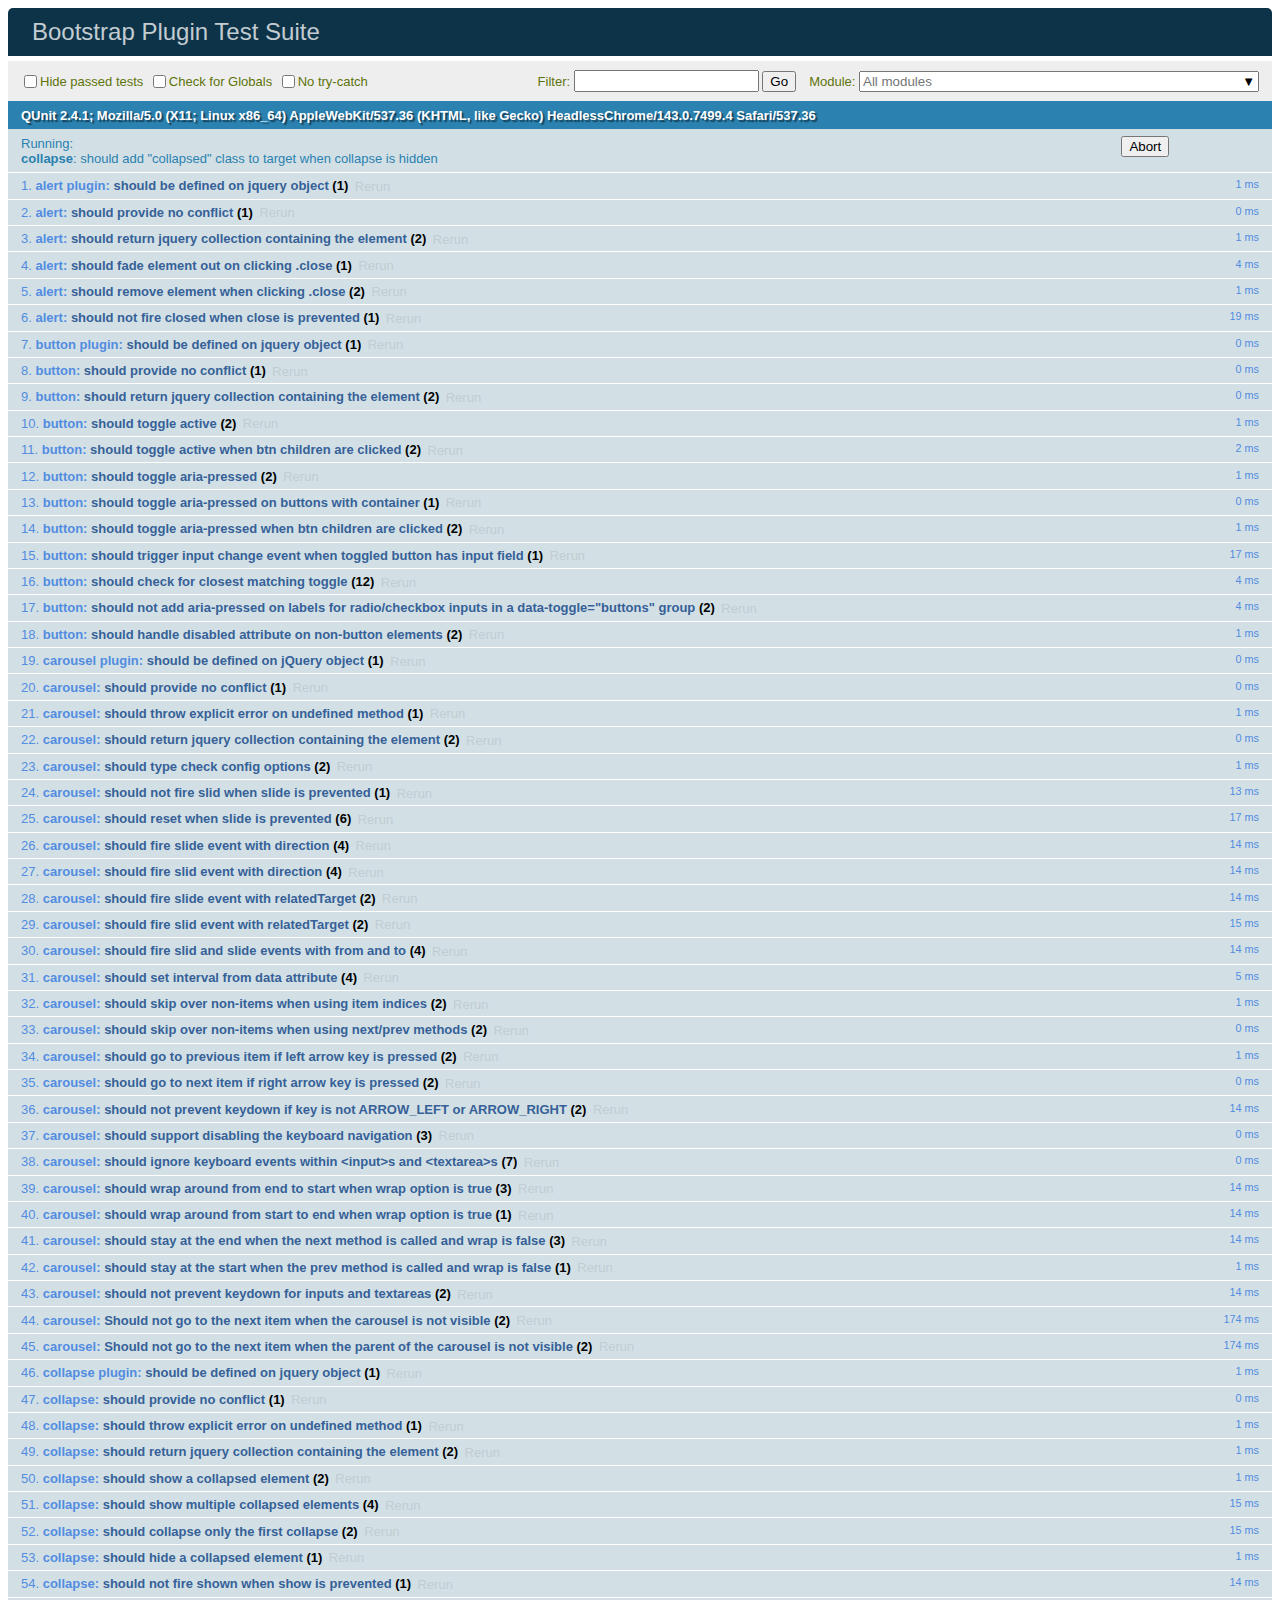
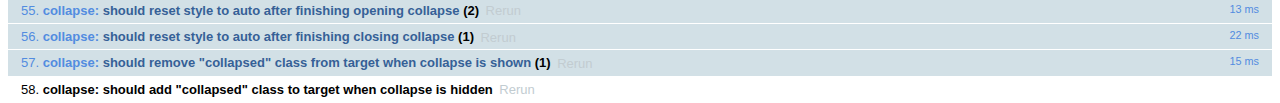
<file: lib/bootstrap-4.0.0/bootstrap-4.0.0/js/tests/index.html>
<!doctype html>
<html lang="en">
  <head>
    <meta charset="utf-8">
    <meta name="viewport" content="width=device-width, initial-scale=1, shrink-to-fit=no">
    <title>Bootstrap Plugin Test Suite</title>

    <!-- jQuery -->
    <script>
      (function () {
        var path = '../../assets/js/vendor/jquery-slim.min.js'
        // get jquery param from the query string.
        var jQueryVersion = location.search.match(/[?&]jquery=(.*?)(?=&|$)/)

        // If a version was specified, use that version from our vendor folder
        if (jQueryVersion) {
          path = 'vendor/jquery-' + jQueryVersion[1] + '.min.js'
        }
        document.write('<script src="' + path + '"><\/script>')
      }())
    </script>
    <script src="../../assets/js/vendor/popper.min.js"></script>

    <!-- QUnit -->
    <link rel="stylesheet" href="vendor/qunit.css" media="screen">
    <script src="vendor/qunit.js"></script>

    <script>
      // Disable jQuery event aliases to ensure we don't accidentally use any of them
      [
        'blur',
        'focus',
        'focusin',
        'focusout',
        'resize',
        'scroll',
        'click',
        'dblclick',
        'mousedown',
        'mouseup',
        'mousemove',
        'mouseover',
        'mouseout',
        'mouseenter',
        'mouseleave',
        'change',
        'select',
        'submit',
        'keydown',
        'keypress',
        'keyup',
        'contextmenu'
      ].forEach(function(eventAlias) {
        $.fn[eventAlias] = function() {
          throw new Error('Using the ".' + eventAlias + '()" method is not allowed, so that Bootstrap can be compatible with custom jQuery builds which exclude the "event aliases" module that defines said method. See https://github.com/twbs/bootstrap/blob/master/CONTRIBUTING.md#js')
        }
      })

      // Require assert.expect in each test
      QUnit.config.requireExpects = true

      // See https://github.com/axemclion/grunt-saucelabs#test-result-details-with-qunit
      var log = []
      var testName

      QUnit.done(function(testResults) {
        var tests = []
        for (var i = 0; i < log.length; i++) {
          var details = log[i]
          tests.push({
            name: details.name,
            result: details.result,
            expected: details.expected,
            actual: details.actual,
            source: details.source
          })
        }
        testResults.tests = tests

        window.global_test_results = testResults
      })

      QUnit.testStart(function(testDetails) {
        QUnit.log(function(details) {
          if (!details.result) {
            details.name = testDetails.name
            log.push(details)
          }
        })
      })

      // Display fixture on-screen on iOS to avoid false positives
      // See https://github.com/twbs/bootstrap/pull/15955
      if (/iPhone|iPad|iPod/.test(navigator.userAgent)) {
        QUnit.begin(function() {
          $('#qunit-fixture').css({ top: 0, left: 0 })
        })

        QUnit.done(function() {
          $('#qunit-fixture').css({ top: '', left: '' })
        })
      }
    </script>

    <!-- Transpiled Plugins -->
    <script src="../dist/util.js"></script>
    <script src="../dist/alert.js"></script>
    <script src="../dist/button.js"></script>
    <script src="../dist/carousel.js"></script>
    <script src="../dist/collapse.js"></script>
    <script src="../dist/dropdown.js"></script>
    <script src="../dist/modal.js"></script>
    <script src="../dist/scrollspy.js"></script>
    <script src="../dist/tab.js"></script>
    <script src="../dist/tooltip.js"></script>
    <script src="../dist/popover.js"></script>

    <!-- Unit Tests -->
    <script src="unit/alert.js"></script>
    <script src="unit/button.js"></script>
    <script src="unit/carousel.js"></script>
    <script src="unit/collapse.js"></script>
    <script src="unit/dropdown.js"></script>
    <script src="unit/modal.js"></script>
    <script src="unit/scrollspy.js"></script>
    <script src="unit/tab.js"></script>
    <script src="unit/tooltip.js"></script>
    <script src="unit/popover.js"></script>
    <script src="unit/util.js"></script>
  </head>
  <body>
    <div id="qunit-container">
      <div id="qunit"></div>
      <div id="qunit-fixture"></div>
    </div>
  </body>
</html>
</file>
<file: lib/bootstrap-4.0.0/bootstrap-4.0.0/js/tests/vendor/qunit.css>
/*!
 * QUnit 2.4.1
 * https://qunitjs.com/
 *
 * Copyright jQuery Foundation and other contributors
 * Released under the MIT license
 * https://jquery.org/license
 *
 * Date: 2017-10-22T05:12Z
 */

/** Font Family and Sizes */

#qunit-tests, #qunit-header, #qunit-banner, #qunit-testrunner-toolbar, #qunit-filteredTest, #qunit-userAgent, #qunit-testresult {
	font-family: "Helvetica Neue Light", "HelveticaNeue-Light", "Helvetica Neue", Calibri, Helvetica, Arial, sans-serif;
}

#qunit-testrunner-toolbar, #qunit-filteredTest, #qunit-userAgent, #qunit-testresult, #qunit-tests li { font-size: small; }
#qunit-tests { font-size: smaller; }


/** Resets */

#qunit-tests, #qunit-header, #qunit-banner, #qunit-filteredTest, #qunit-userAgent, #qunit-testresult, #qunit-modulefilter {
	margin: 0;
	padding: 0;
}


/** Header (excluding toolbar) */

#qunit-header {
	padding: 0.5em 0 0.5em 1em;

	color: #8699A4;
	background-color: #0D3349;

	font-size: 1.5em;
	line-height: 1em;
	font-weight: 400;

	border-radius: 5px 5px 0 0;
}

#qunit-header a {
	text-decoration: none;
	color: #C2CCD1;
}

#qunit-header a:hover,
#qunit-header a:focus {
	color: #FFF;
}

#qunit-banner {
	height: 5px;
}

#qunit-filteredTest {
	padding: 0.5em 1em 0.5em 1em;
	color: #366097;
	background-color: #F4FF77;
}

#qunit-userAgent {
	padding: 0.5em 1em 0.5em 1em;
	color: #FFF;
	background-color: #2B81AF;
	text-shadow: rgba(0, 0, 0, 0.5) 2px 2px 1px;
}


/** Toolbar */

#qunit-testrunner-toolbar {
	padding: 0.5em 1em 0.5em 1em;
	color: #5E740B;
	background-color: #EEE;
}

#qunit-testrunner-toolbar .clearfix {
	height: 0;
	clear: both;
}

#qunit-testrunner-toolbar label {
	display: inline-block;
}

#qunit-testrunner-toolbar input[type=checkbox],
#qunit-testrunner-toolbar input[type=radio] {
	margin: 3px;
	vertical-align: -2px;
}

#qunit-testrunner-toolbar input[type=text] {
	box-sizing: border-box;
	height: 1.6em;
}

.qunit-url-config,
.qunit-filter,
#qunit-modulefilter {
	display: inline-block;
	line-height: 2.1em;
}

.qunit-filter,
#qunit-modulefilter {
	float: right;
	position: relative;
	margin-left: 1em;
}

.qunit-url-config label {
	margin-right: 0.5em;
}

#qunit-modulefilter-search {
	box-sizing: border-box;
	width: 400px;
}

#qunit-modulefilter-search-container:after {
	position: absolute;
	right: 0.3em;
	content: "\25bc";
	color: black;
}

#qunit-modulefilter-dropdown {
	/* align with #qunit-modulefilter-search */
	box-sizing: border-box;
	width: 400px;
	position: absolute;
	right: 0;
	top: 50%;
	margin-top: 0.8em;

	border: 1px solid #D3D3D3;
	border-top: none;
	border-radius: 0 0 .25em .25em;
	color: #000;
	background-color: #F5F5F5;
	z-index: 99;
}

#qunit-modulefilter-dropdown a {
	color: inherit;
	text-decoration: none;
}

#qunit-modulefilter-dropdown .clickable.checked {
	font-weight: bold;
	color: #000;
	background-color: #D2E0E6;
}

#qunit-modulefilter-dropdown .clickable:hover {
	color: #FFF;
	background-color: #0D3349;
}

#qunit-modulefilter-actions {
	display: block;
	overflow: auto;

	/* align with #qunit-modulefilter-dropdown-list */
	font: smaller/1.5em sans-serif;
}

#qunit-modulefilter-dropdown #qunit-modulefilter-actions > * {
	box-sizing: border-box;
	max-height: 2.8em;
	display: block;
	padding: 0.4em;
}

#qunit-modulefilter-dropdown #qunit-modulefilter-actions > button {
	float: right;
	font: inherit;
}

#qunit-modulefilter-dropdown #qunit-modulefilter-actions > :last-child {
	/* insert padding to align with checkbox margins */
	padding-left: 3px;
}

#qunit-modulefilter-dropdown-list {
	max-height: 200px;
	overflow-y: auto;
	margin: 0;
	border-top: 2px groove threedhighlight;
	padding: 0.4em 0 0;
	font: smaller/1.5em sans-serif;
}

#qunit-modulefilter-dropdown-list li {
	white-space: nowrap;
	overflow: hidden;
	text-overflow: ellipsis;
}

#qunit-modulefilter-dropdown-list .clickable {
	display: block;
	padding-left: 0.15em;
}


/** Tests: Pass/Fail */

#qunit-tests {
	list-style-position: inside;
}

#qunit-tests li {
	padding: 0.4em 1em 0.4em 1em;
	border-bottom: 1px solid #FFF;
	list-style-position: inside;
}

#qunit-tests > li {
	display: none;
}

#qunit-tests li.running,
#qunit-tests li.pass,
#qunit-tests li.fail,
#qunit-tests li.skipped,
#qunit-tests li.aborted {
	display: list-item;
}

#qunit-tests.hidepass {
	position: relative;
}

#qunit-tests.hidepass li.running,
#qunit-tests.hidepass li.pass:not(.todo) {
	visibility: hidden;
	position: absolute;
	width:   0;
	height:  0;
	padding: 0;
	border:  0;
	margin:  0;
}

#qunit-tests li strong {
	cursor: pointer;
}

#qunit-tests li.skipped strong {
	cursor: default;
}

#qunit-tests li a {
	padding: 0.5em;
	color: #C2CCD1;
	text-decoration: none;
}

#qunit-tests li p a {
	padding: 0.25em;
	color: #6B6464;
}
#qunit-tests li a:hover,
#qunit-tests li a:focus {
	color: #000;
}

#qunit-tests li .runtime {
	float: right;
	font-size: smaller;
}

.qunit-assert-list {
	margin-top: 0.5em;
	padding: 0.5em;

	background-color: #FFF;

	border-radius: 5px;
}

.qunit-source {
	margin: 0.6em 0 0.3em;
}

.qunit-collapsed {
	display: none;
}

#qunit-tests table {
	border-collapse: collapse;
	margin-top: 0.2em;
}

#qunit-tests th {
	text-align: right;
	vertical-align: top;
	padding: 0 0.5em 0 0;
}

#qunit-tests td {
	vertical-align: top;
}

#qunit-tests pre {
	margin: 0;
	white-space: pre-wrap;
	word-wrap: break-word;
}

#qunit-tests del {
	color: #374E0C;
	background-color: #E0F2BE;
	text-decoration: none;
}

#qunit-tests ins {
	color: #500;
	background-color: #FFCACA;
	text-decoration: none;
}

/*** Test Counts */

#qunit-tests b.counts                       { color: #000; }
#qunit-tests b.passed                       { color: #5E740B; }
#qunit-tests b.failed                       { color: #710909; }

#qunit-tests li li {
	padding: 5px;
	background-color: #FFF;
	border-bottom: none;
	list-style-position: inside;
}

/*** Passing Styles */

#qunit-tests li li.pass {
	color: #3C510C;
	background-color: #FFF;
	border-left: 10px solid #C6E746;
}

#qunit-tests .pass                          { color: #528CE0; background-color: #D2E0E6; }
#qunit-tests .pass .test-name               { color: #366097; }

#qunit-tests .pass .test-actual,
#qunit-tests .pass .test-expected           { color: #999; }

#qunit-banner.qunit-pass                    { background-color: #C6E746; }

/*** Failing Styles */

#qunit-tests li li.fail {
	color: #710909;
	background-color: #FFF;
	border-left: 10px solid #EE5757;
	white-space: pre;
}

#qunit-tests > li:last-child {
	border-radius: 0 0 5px 5px;
}

#qunit-tests .fail                          { color: #000; background-color: #EE5757; }
#qunit-tests .fail .test-name,
#qunit-tests .fail .module-name             { color: #000; }

#qunit-tests .fail .test-actual             { color: #EE5757; }
#qunit-tests .fail .test-expected           { color: #008000; }

#qunit-banner.qunit-fail                    { background-color: #EE5757; }


/*** Aborted tests */
#qunit-tests .aborted { color: #000; background-color: orange; }
/*** Skipped tests */

#qunit-tests .skipped {
	background-color: #EBECE9;
}

#qunit-tests .qunit-todo-label,
#qunit-tests .qunit-skipped-label {
	background-color: #F4FF77;
	display: inline-block;
	font-style: normal;
	color: #366097;
	line-height: 1.8em;
	padding: 0 0.5em;
	margin: -0.4em 0.4em -0.4em 0;
}

#qunit-tests .qunit-todo-label {
	background-color: #EEE;
}

/** Result */

#qunit-testresult {
	color: #2B81AF;
	background-color: #D2E0E6;

	border-bottom: 1px solid #FFF;
}
#qunit-testresult .clearfix {
	height: 0;
	clear: both;
}
#qunit-testresult .module-name {
	font-weight: 700;
}
#qunit-testresult-display {
	padding: 0.5em 1em 0.5em 1em;
	width: 85%;
	float:left;
}
#qunit-testresult-controls {
	padding: 0.5em 1em 0.5em 1em;
  width: 10%;
	float:left;
}

/** Fixture */

#qunit-fixture {
	position: absolute;
	top: -10000px;
	left: -10000px;
	width: 1000px;
	height: 1000px;
}
</file>
